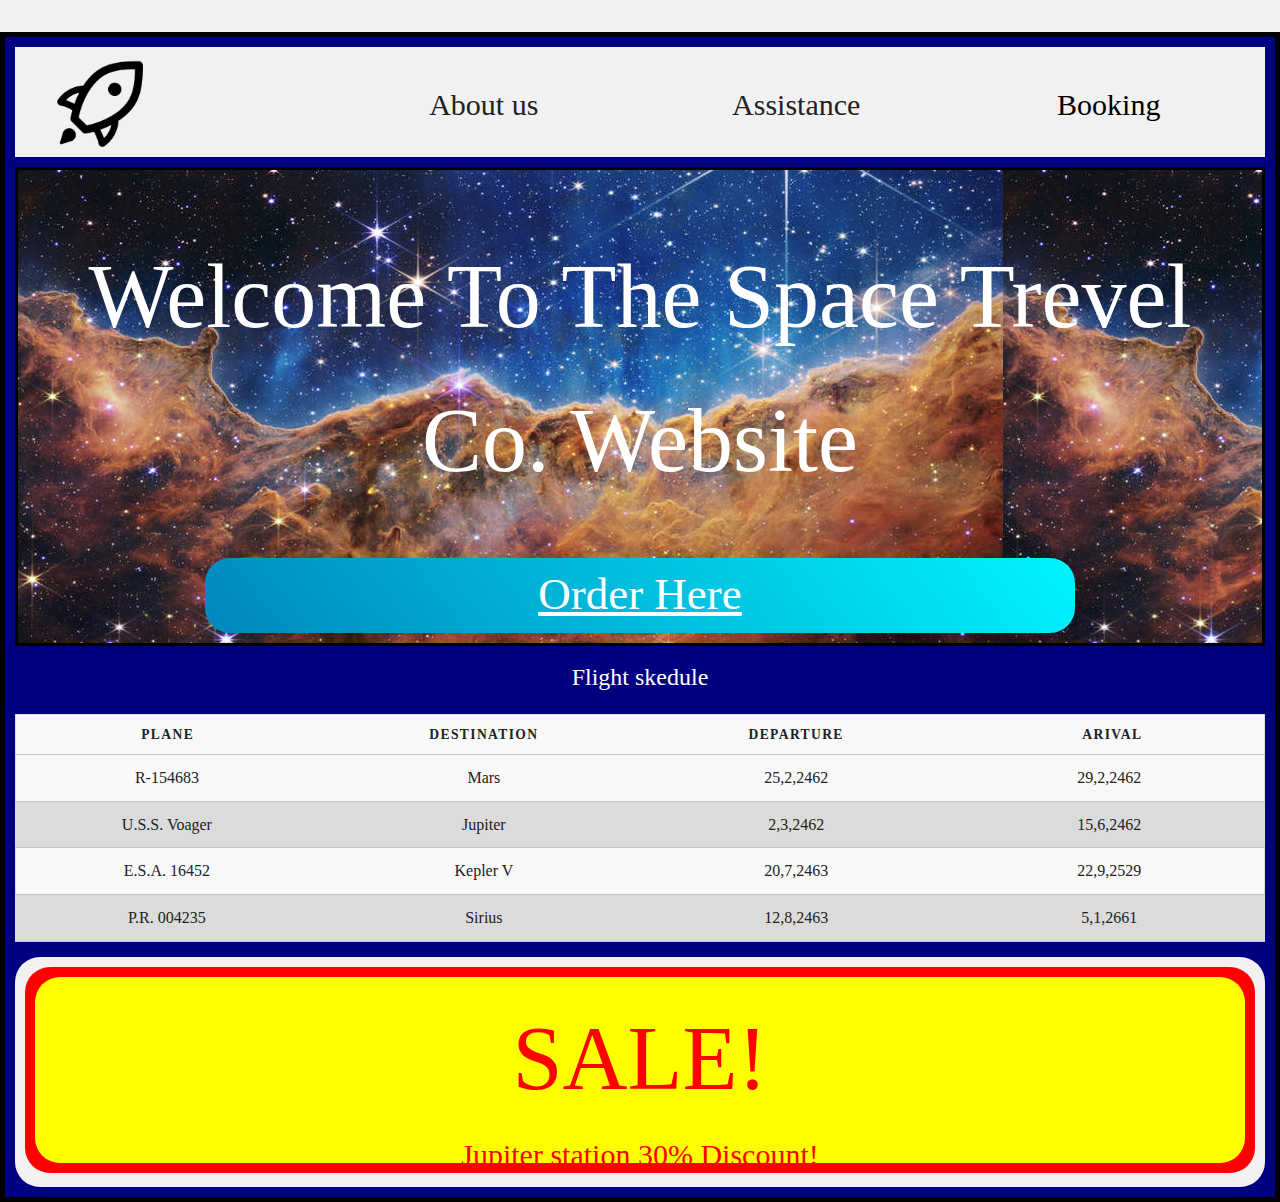
<file: index.html>
<!DOCTYPE html>
<html lang="is">

<head>
  <meta name="viewport" content="width=device-width, initial-scale=1.0">
  <meta charset="utf-8"> 
  <title>Verkefni 2</title>
  <meta name="viewport" content="width=device-width, initial-scale=1">
  <link rel="stylesheet" href="bace.css">
  <link rel="stylesheet" href="C:\Users\breki\OneDrive\Documents\Skólastuff\Vefhönnun 2\Skeleton\Skeleton-2.0.4\Skeleton-2.0.4\css\skeleton.css">
  <link rel="stylesheet" href="C:\Users\breki\OneDrive\Documents\Skólastuff\Vefhönnun 2\Skeleton\Skeleton-2.0.4\Skeleton-2.0.4\css\normalize.css">
  <link rel="stylesheet" href="stílsíða.css">
</head>


<body>
    
    <div class="container">

        <div class="grid-container">
            <header style="padding-bottom: 10px;background-color: transparent;">
                <section class="flex-container">
                    <div>
                        <a href="index.html"><img class="mindin" src="geimskiplogo-removebg-preview.png" alt=""></a>
                    </div>
                    
                    <div class="right">
                        <p>
                            About us
                        </p>
                    </div>
                    <div class="right">
                        <p>
                            Assistance
                        </p>
                    </div>
                    <div class="right">
                        <p>
                            <a href="formpage.html" style="text-decoration: none; color: black;">Booking</a>
                        </p>
                    </div>
                    <div class="cuontomdiv">
                        <img src="Hamburger_icon.png" alt="">
                    </div>
                    
                </section>
            </header>
            
            <div class="item1" style="padding-top: 10px; padding-bottom: 10px;">
                <h1>
                    Welcome To The Space Trevel Co. Website
                </h1>
                <div class="clickbox">
                    <a href="formpage.html" class="center" style="color: white;">
                        Order Here

                    </a>
                </div>
                
            </div>
            
            <table style="padding-top: 10px; padding-bottom: 10px;">
                <caption style="color: white;">Flight skedule</caption>
                <thead>
                  <tr>
                    <th scope="col">Plane</th>
                    <th scope="col">Destination</th>
                    <th scope="col">Departure</th>
                    <th scope="col">Arival</th>
                  </tr>
                </thead>
                <tbody>
                  <tr>
                    <td data-label="Plane"style="padding-left: 7,5px;">R-154683</td>
                    <td data-label="Destination">Mars</td>
                    <td data-label="Departure">25,2,2462</td>
                    <td data-label="Arival">29,2,2462</td>
                  </tr>
                  <tr>
                    <td scope="row" data-label="Plane"style="padding-left: 7,5px;">U.S.S. Voager</td>
                    <td data-label="Destination">Jupiter</td>
                    <td data-label="Departure">2,3,2462</td>
                    <td data-label="Arival">15,6,2462</td>
                  </tr>
                  <tr>
                    <td scope="row" data-label="Plane" style="padding-left: 7,5px;">E.S.A. 16452</td>
                    <td data-label="Destination">Kepler V</td>
                    <td data-label="Departure">20,7,2463</td>
                    <td data-label="Arival">22,9,2529</td>
                  </tr>
                  <tr>
                    <td scope="row" data-label="Plane"style="padding-left: 7,5px;">P.R. 004235</td>
                    <td data-label="Destination">Sirius</td>
                    <td data-label="Departure">12,8,2463</td>
                    <td data-label="Arival">5,1,2661</td>
                  </tr>
                </tbody>
              </table>
               
            <div class="breiting" style="padding-top: 15px;">
                <div class="layer1">
                    <div class="layer2">
                        <div class="layer3">
                            <h1 class="sale">
                                SALE!
                            </h1>
                            <p>
                                Jupiter station 30% Discount!
                            </p>
                            <p>
                                Limited Time Only 30 Left!
                            </p>
                        </div>
                    </div>
                </div>
            </div>
        </div>
    </div>
</body>
</file>
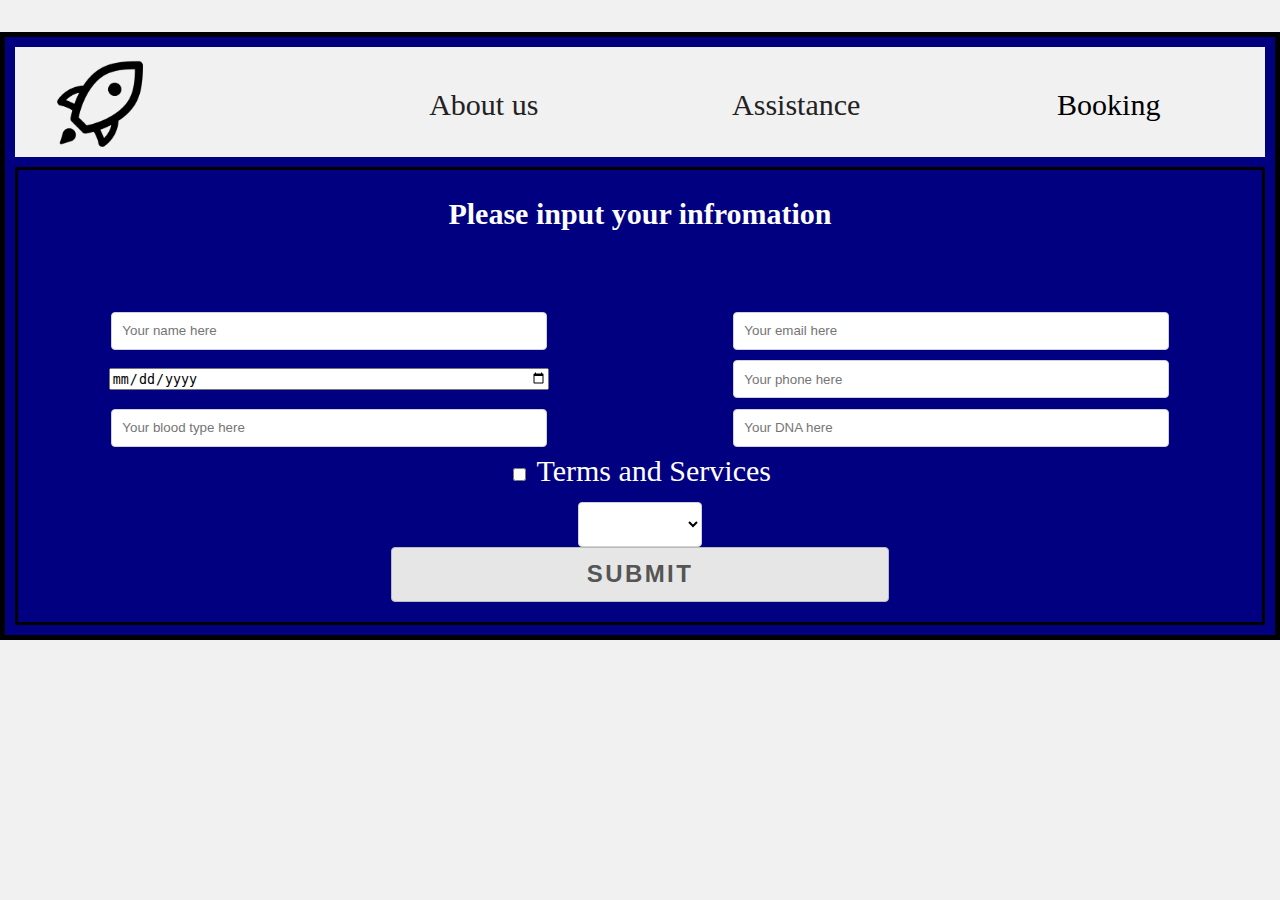
<file: formpage.html>
<!DOCTYPE html>
<html lang="is">

<head>
  <meta name="viewport" content="width=device-width, initial-scale=1.0">
  <meta charset="utf-8"> 
  <title>Verkefni 2</title>
  <meta name="viewport" content="width=device-width, initial-scale=1">
  <link rel="stylesheet" href="bace.css">
  <link rel="stylesheet" href="C:\Users\breki\OneDrive\Documents\Skólastuff\Vefhönnun 2\Skeleton\Skeleton-2.0.4\Skeleton-2.0.4\css\skeleton.css">
  <link rel="stylesheet" href="C:\Users\breki\OneDrive\Documents\Skólastuff\Vefhönnun 2\Skeleton\Skeleton-2.0.4\Skeleton-2.0.4\css\normalize.css">
  <link rel="stylesheet" href="stílsíða form.css">
</head>


<body>
    
    <div class="container">

        <div class="grid-container">
            <header style="padding-bottom: 10px;background-color: transparent;">
                <section class="flex-container">
                    <div>
                        <a href="index.html"><img class="mindin" src="geimskiplogo-removebg-preview.png" alt=""></a>
                    </div>
                    
                    <div class="right">
                        <p>
                            About us
                        </p>
                    </div>
                    <div class="right">
                        <p>
                            Assistance
                        </p>
                    </div>
                    <div class="right">
                        <p>
                            <a href="formpage.html" style="text-decoration: none; color: black;">Booking</a>
                        </p>
                    </div>
                    <div class="cuontomdiv">
                        <img src="Hamburger_icon.png" alt="">
                    </div>
                    
                </section>
            </header>
            
            <div class="formdiv">
                <label for="fname" style="width: auto;color: white;">Please input your infromation</label><br>
                    <form action="/action_page.php">

                        <section class="colomb">
                            <div>
                                <input type="text" placeholder="Your name here"><br>
                            </div>
                            <div>
                                <input type="text" placeholder="Your email here"><br>
                            </div>
                            <div>
                                <input type="date" ><br>
                            </div>
                            <div>
                                <input type="text" placeholder="Your phone here"><br>
                            </div>
                            <div>
                                <input type="text" placeholder="Your blood type here"><br>
                            </div>
                            <div>
                                <input type="text" placeholder="Your DNA here"><br>
                            </div>                            
                        </section>
                        
                        <section>
                            <div>
                                <input type="checkbox" style="display: inline-block;width: auto;" > <p style="display: inline; color: white;">Terms and Services</p><br>
                            </div>
                            <select name="where to go" style="height: 45px;">
                                <option value="volvo"></option>
                                <option value="volvo">Mercury</option>
                                <option value="saab">Venus</option>
                                <option value="opel">Earth</option>
                                <option value="audi">Mars</option>
                                <option value="audi">Jupiter</option>
                                <option value="audi">Saturnus</option>
                                <option value="audi">Uranus</option>
                                <option value="audi">Neptune</option>
                                <option value="audi">Kepler station</option>
                              </select>
                            <div>
                                <input type="submit" style="width: 40%;background-color: rgb(230, 230, 230);"><br>
                            </div>
                        </section>
                  </form> 
            </div>
               
        
        </div>
    </div>
</body>
</file>
<file: bace.css>
/* CSS boilerplate  */

/* Table of contents
––––––––––––––––––––––––––––––––––––––––––––––––––
  - Smooth Scroll
  - Base Styles 
  - Typography 
  - Links
  - Buttons
  - Forms
  - Lists
  - Code
  - Tables
  - Images
  - Media Queries
*/

html {
    scroll-behavior: smooth;
  }
  
  /* Base Styles
  –––––––––––––––––––––––––––––––––––––––––––––––––– */
  body {
    margin: 0;
    font-size: 1em;
    line-height: 1.6;
    font-weight: 400;
    font-family: 'Roboto Slab', serif;
    color: #222; 
  }
    
  /* Typography
  –––––––––––––––––––––––––––––––––––––––––––––––––– */
  h1, h2, h3 {
    font-weight: 300; 
    margin: .5em 0;
  
  }
  h4, h5, h6 {
    font-weight: 700; 
  }
  h1 { font-size: 2.0em; line-height: 1.6;  }
  h2 { font-size: 1.6em; line-height: 1.6; }
  h3 { font-size: 1.3em; line-height: 1.6;  }
  
  .centre {
    text-align: center;
  }
  .right {
    text-align: right;
  }
  .justify {
    text-align: justify;
  }
  /* Links
  –––––––––––––––––––––––––––––––––––––––––––––––––– */
  a {
    color: #06664e; }
  a:hover,
  a:visited {
    color: #0FA0CE; }
  
  /* Buttons
  –––––––––––––––––––––––––––––––––––––––––––––––––– */
  .button,
  button,
  input[type="submit"],
  input[type="reset"],
  input[type="button"] {
    display: inline-block;
    height: 2.3em;
    padding: 2px 30px;
    color: #555;
    text-align: center;
    font-size: .8em;
    font-weight: 600;
    line-height: 2em;
    letter-spacing: .1em;
    text-transform: uppercase;
    text-decoration: none;
    white-space: nowrap;
    background-color: transparent;
    border-radius: 4px;
    border: 1px solid #bbb;
    cursor: pointer;
    box-sizing: border-box; }
  
  .button:hover,
  button:hover,
  input[type="submit"]:hover,
  input[type="reset"]:hover,
  input[type="button"]:hover,
  .button:focus,
  button:focus,
  input[type="submit"]:focus,
  input[type="reset"]:focus,
  input[type="button"]:focus {
    color: #333;
    border-color: #888;
    outline: 0; }
  
  .button.button-primary,
  button.button-primary,
  input[type="submit"].button-primary,
  input[type="reset"].button-primary,
  input[type="button"].button-primary {
    color: #FFF;
    background-color: #06664e;
    border-color: #06664e; }
  
  .button.button-primary:hover,
  button.button-primary:hover,
  input[type="submit"].button-primary:hover,
  input[type="reset"].button-primary:hover,
  input[type="button"].button-primary:hover,
  .button.button-primary:focus,
  button.button-primary:focus,
  input[type="submit"].button-primary:focus,
  input[type="reset"].button-primary:focus,
  input[type="button"].button-primary:focus {
    color: #FFF;
    background-color: #1EAEDB;
    border-color: #1EAEDB; }
  
  
  /* Forms
  –––––––––––––––––––––––––––––––––––––––––––––––––– */
  input[type="email"],
  input[type="number"],
  input[type="search"],
  input[type="text"],
  input[type="tel"],
  input[type="url"],
  input[type="password"],
  textarea,
  select {
    height: 38px;
    padding: 6px 10px; /* The 6px vertically centers text on FF, ignored by Webkit */
    background-color: #fff;
    border: 1px solid #D1D1D1;
    border-radius: 4px;
    box-shadow: none;
    box-sizing: border-box; }
  
  /* Removes awkward default styles on some inputs for iOS */
  input[type="email"],
  input[type="number"],
  input[type="search"],
  input[type="text"],
  input[type="tel"],
  input[type="url"],
  input[type="password"],
  textarea {
    -webkit-appearance: none;
       -moz-appearance: none;
            appearance: none; }
  
  
  textarea {
    min-height: 65px;
    padding-top: 6px;
    padding-bottom: 6px; }
  input[type="email"]:focus,
  input[type="number"]:focus,
  input[type="search"]:focus,
  input[type="text"]:focus,
  input[type="tel"]:focus,
  input[type="url"]:focus,
  input[type="password"]:focus,
  textarea:focus,
  select:focus {
    border: 1px solid #007ca1;
    outline: 0; }
  
  label,
  legend {
    display: block;
    margin-bottom: .5em;
    font-weight: 600; }
  
  fieldset {
    padding: 0;
    border-width: 0; }
  
  input[type="checkbox"],
  input[type="radio"] {
    display: inline; }
  
  label > .label-body {
    display: inline-block;
    margin-left: .5em;
    font-weight: normal; }
  
  
  /* Lists
  –––––––––––––––––––––––––––––––––––––––––––––––––– */
  ul {
    list-style: circle inside; }
  ol {
    list-style: decimal inside; }
  ol, ul {
    padding-left: 0;
    margin-top: 0; }
  ul ul,
  ul ol,
  ol ol,
  ol ul {
    margin: 1em 0 1em 3em;
  }
  li {
    margin-bottom: 1em; }
  
  
  /* Code
  –––––––––––––––––––––––––––––––––––––––––––––––––– */
  code {
    padding: .2em .5em;
    margin: 0 .2em;
    font-size: 90%;
    white-space: nowrap;
    background: #F1F1F1;
    border: 1px solid #E1E1E1;
    border-radius: 4px; }
  pre > code {
    display: block;
    padding: 1em 1em;
    white-space: pre; }
  
  
  /* Tables
  –––––––––––––––––––––––––––––––––––––––––––––––––– */
  table {
    border-collapse: collapse;
  }
  th,
  td {
    padding: 12px 15px;
    text-align: left;
    border-bottom: 1px solid #c4c3c3; }
  th:first-child,
  td:first-child {
    padding-left: 0; }
  th:last-child,
  td:last-child {
    padding-right: 0; }
  
  
  /* Images
  –––––––––––––––––––––––––––––––––––––––––––––––––– */
  img {
    max-width: 100%;
    height: auto;
  }
  figure {
    margin: 0;
  }
  /* Media Queries
  –––––––––––––––––––––––––––––––––––––––––––––––––– */
  
  /* Larger than mobile 
  @media screen and (min-width: 30em) {}
  */
  /* Larger than phablet (also point when grid becomes active) 
  @media screen and (min-width: 37.5em) {}
  */
  /* Larger than tablet */
  @media screen and (min-width: 48em) {
    h1 { 
      font-size: 3.0em; 
      line-height: 1.6;
      margin: 0.5em 0;  
    }
    h2 { 
      font-size: 2em; 
      line-height: 1.6; 
      margin-bottom: 0.5em;  
    }
    h3 { 
      font-size: 1.6em; 
      line-height: 1.6;  
    }
  }
  
  /* Larger than desktop 
  @media screen and (min-width: 60em) {}
  */
  /* Larger than Desktop HD 
  @media screen and (min-width: 100em) {}
  */
</file>
<file: stílsíða.css>
.clearfix {
    overflow: auto;
}

body{
    background-color: blue;
    padding-top: 2em;
    background-color: #f1f1f1;
}

.container{
    background-color: rgb(240, 240, 240);
}
h1,h2,h3,h4,h5,h6,p{
    font-family: Georgia, 'Times New Roman', Times, serif;
}

.grid-container {
    display: grid;
    grid-template-columns: 1fr;

    padding: 10px;
    border: black solid 5px;
    background-color: #000080;
}

.grid-container > div {
text-align: center;
padding: 20px 0;
font-size: 30px;
border: black solid;
grid-column: 1 / span 2;
border: black solid;


}

.item1 {
grid-column: 1 / span 2;
background-color: dodgerblue;
background-image: url(geimmind.jpg);
overflow: auto;
color: white;
min-height: 10em;
font-size: 1.4em;
}

.item3{
    padding: 0px;
}

.grid-container > .breiting{
    padding: 0px;
    border: none;
}

button{
    height: 100%;
}

header{
    background-color: gray;
    width: 100%;
}
.flex-container {
    display: flex;
    flex-wrap: nowrap;
    background-color: #f1f1f1;
    flex-grow: 1;
}

.flex-container > div {
display: inline-block;
background-color: #f1f1f1;
width: 100%;
margin: 10px;
text-align: center;
line-height: 75px;
font-size: 30px;
max-height: 3em;
overflow: hidden;
}
.flex-container > div > p{
    margin-top: 10px;
}
.right{
    float: right;
    overflow: hidden;
    margin: auto;

}
p{
    margin: 0px;
}
.mindin{
    background-color: transparent;
    height: auto;
    max-width: 3em;
    float: left;
    margin-left: 1em;
}
.clickbox{
    background: rgb(0,244,255);
    background: linear-gradient(232deg, rgba(0,244,255,1) 0%, rgba(0,135,187,1) 100%);
    height: 2.5em;
    padding: auto;
    width: 70%;
    margin: auto;
    border-radius: 25px;
}
.center{
    margin: auto;
    margin-top: 5px;
    text-align: center;
    font-size: 1.5em;
}

.layer1{
    background-color: #f1f1f1;
    padding: 10px;
    height: 7em;
    overflow: hidden;
    border-radius: 25px;
}
.layer2{
    background-color: red;
    padding: 10px;
    height: 89%;
    overflow: hidden;
    border-radius: 25px;
}
.layer3{
    background-color: yellow;
    padding: 10px;
    height: 89%;
    overflow: hidden;
    border-radius: 25px;
}
.sale{
    margin: 0px;
    color: red;
}
.layer3 > p{
    size: 2.5em;
    color: red;
}
.item1{
    font-size: 1.4em;
}

.flex-container > .cuontomdiv {
    float: right;
    overflow: hidden;
    margin: auto;
    margin-top: 1em;
    max-width: 2em;
    margin-right: 1em;
}
td:first-child {
    padding-left: 7,5px;
}
.grid-container > table{
    padding: 0px;
}
  
  

  
  tr:nth-child(even) {
    background-color: #dbdbdb;
  }



table {
    border: 1px solid #ccc;
    border-collapse: collapse;
    margin: 0;
    padding: 0;
    width: 100%;
    table-layout: fixed;
  }
  
  table caption {
    font-size: 1.5em;
    margin: .5em 0 .75em;
  }
  
  table tr {
    background-color: #f8f8f8;
    border: 1px solid #ddd;
    padding: .35em;
  }
  
  table th,
  table td {
    padding: .625em;
    text-align: center;
  }
  
  table th {
    font-size: .85em;
    letter-spacing: .1em;
    text-transform: uppercase;
  }
  
  @media screen and (max-width: 600px) {
    table {
      border: 0;
    }
  
    table caption {
      font-size: 1.3em;
    }
    
    table thead {
      border: none;
      clip: rect(0 0 0 0);
      height: 1px;
      margin: -1px;
      overflow: hidden;
      padding: 0;
      position: absolute;
      width: 1px;
    }
    
    table tr {
      border-bottom: 3px solid #ddd;
      display: block;
      margin-bottom: .625em;
    }
    
    table td {
      border-bottom: 1px solid #ddd;
      display: block;
      font-size: .8em;
      text-align: right;
    }
    
    table td::before {
      /*
      * aria-label has no advantage, it won't be read inside a table
      content: attr(aria-label);
      */
      content: attr(data-label);
      float: left;
      font-weight: bold;
      text-transform: uppercase;
    }
    
    table td:last-child {
      border-bottom: 0;
    }
  }
  
  
table{
    margin: auto;
}
  




@media only screen and (max-width: 40em) {
    .grid-container > .taflan{
   
    font-size: 16px;
}
}
td:last-child{
    padding-right: 8px;
  } 


@media only screen and (max-width: 55em) {

    .flex-container > .right{
        display: none;
    }

    .flex-container > .cuontomdiv {
        display: inline-block;
    }

}

@media only screen and (min-width: 55em) {
    .flex-container > .cuontomdiv {
        display: none;
    }
}

table{
    width: 100%;
}
</file>
<file: stílsíða form.css>
.clearfix {
    overflow: auto;
}

body{
    background-color: blue;
    padding-top: 2em;
    background-color: #f1f1f1;
}

.container{
    background-color: rgb(240, 240, 240);
}
h1,h2,h3,h4,h5,h6,p{
    font-family: Georgia, 'Times New Roman', Times, serif;
}

.grid-container {
    display: grid;
    grid-template-columns: 1fr;

    padding: 10px;
    border: black solid 5px;
    background-color: #000080;
}

.grid-container > div {
text-align: center;
padding: 20px 0;
font-size: 30px;
border: black solid;
grid-column: 1 / span 2;
border: black solid;


}

.item1 {
grid-column: 1 / span 2;
background-color: dodgerblue;
background-image: url(geimmind.jpg);
overflow: auto;
color: white;
min-height: 10em;
font-size: 1.4em;
}

.item3{
    padding: 0px;
}

.grid-container > .breiting{
    padding: 0px;
    border: none;
}

button{
    height: 100%;
}

header{
    background-color: gray;
    width: 100%;
}
.flex-container {
    display: flex;
    flex-wrap: nowrap;
    background-color: #f1f1f1;
    flex-grow: 1;
}

.flex-container > div {
display: inline-block;
background-color: #f1f1f1;
width: 100%;
margin: 10px;
text-align: center;
line-height: 75px;
font-size: 30px;
max-height: 3em;
overflow: hidden;
}
.flex-container > div > p{
    margin-top: 10px;
}
.right{
    float: right;
    overflow: hidden;
    margin: auto;

}
p{
    margin: 0px;
}
.mindin{
    background-color: transparent;
    height: auto;
    max-width: 3em;
    float: left;
    margin-left: 1em;
}
.clickbox{
    background: rgb(0,244,255);
    background: linear-gradient(232deg, rgba(0,244,255,1) 0%, rgba(0,135,187,1) 100%);
    height: 2.5em;
    padding: auto;
    width: 70%;
    margin: auto;
    border-radius: 25px;
}
.center{
    margin: auto;
    margin-top: 5px;
    text-align: center;
    font-size: 1.5em;
}

.layer1{
    background-color: #f1f1f1;
    padding: 10px;
    height: 7em;
    overflow: hidden;
    border-radius: 25px;
}
.layer2{
    background-color: red;
    padding: 10px;
    height: 89%;
    overflow: hidden;
    border-radius: 25px;
}
.layer3{
    background-color: yellow;
    padding: 10px;
    height: 89%;
    overflow: hidden;
    border-radius: 25px;
}
.sale{
    margin: 0px;
    color: red;
}
.layer3 > p{
    size: 2.5em;
    color: red;
}
.item1{
    font-size: 1.4em;
}

.flex-container > .cuontomdiv {
    float: right;
    overflow: hidden;
    margin: auto;
    margin-top: 1em;
    max-width: 2em;
    margin-right: 1em;
}
td:first-child {
    padding-left: 7,5px;
}
.grid-container > table{
    padding: 0px;
}
  
  

  
  tr:nth-child(even) {
    background-color: #dbdbdb;
  }



table {
    border: 1px solid #ccc;
    border-collapse: collapse;
    margin: 0;
    padding: 0;
    width: 100%;
    table-layout: fixed;
  }
  
  table caption {
    font-size: 1.5em;
    margin: .5em 0 .75em;
  }
  
  table tr {
    background-color: #f8f8f8;
    border: 1px solid #ddd;
    padding: .35em;
  }
  
  table th,
  table td {
    padding: .625em;
    text-align: center;
  }
  
  table th {
    font-size: .85em;
    letter-spacing: .1em;
    text-transform: uppercase;
  }
  
  @media screen and (max-width: 600px) {
    table {
      border: 0;
    }
  
    table caption {
      font-size: 1.3em;
    }
    
    table thead {
      border: none;
      clip: rect(0 0 0 0);
      height: 1px;
      margin: -1px;
      overflow: hidden;
      padding: 0;
      position: absolute;
      width: 1px;
    }
    
    table tr {
      border-bottom: 3px solid #ddd;
      display: block;
      margin-bottom: .625em;
    }
    
    table td {
      border-bottom: 1px solid #ddd;
      display: block;
      font-size: .8em;
      text-align: right;
    }
    
    table td::before {
      /*
      * aria-label has no advantage, it won't be read inside a table
      content: attr(aria-label);
      */
      content: attr(data-label);
      float: left;
      font-weight: bold;
      text-transform: uppercase;
    }
    
    table td:last-child {
      border-bottom: 0;
    }
  }
  
  
table{
    margin: auto;
}
  




@media only screen and (max-width: 40em) {
    .grid-container > .taflan{
   
    font-size: 16px;
}
}
td:last-child{
    padding-right: 8px;
  } 


@media only screen and (max-width: 55em) {

    .flex-container > .right{
        display: none;
    }

    .flex-container > .cuontomdiv {
        display: inline-block;
    }

}

@media only screen and (min-width: 55em) {
    .flex-container > .cuontomdiv {
        display: none;
    }
}

table{
    width: 100%;
}



.smaler{
    width: 50%;
}
input{
    width: 70%;
}

.colomb{
    display: grid;
    grid-template-columns: 1fr 1fr;
    columns: 2;
}

@media only screen and (max-width: 50em) {

    input{
        font-size: 50%;
    }
}
</file>
